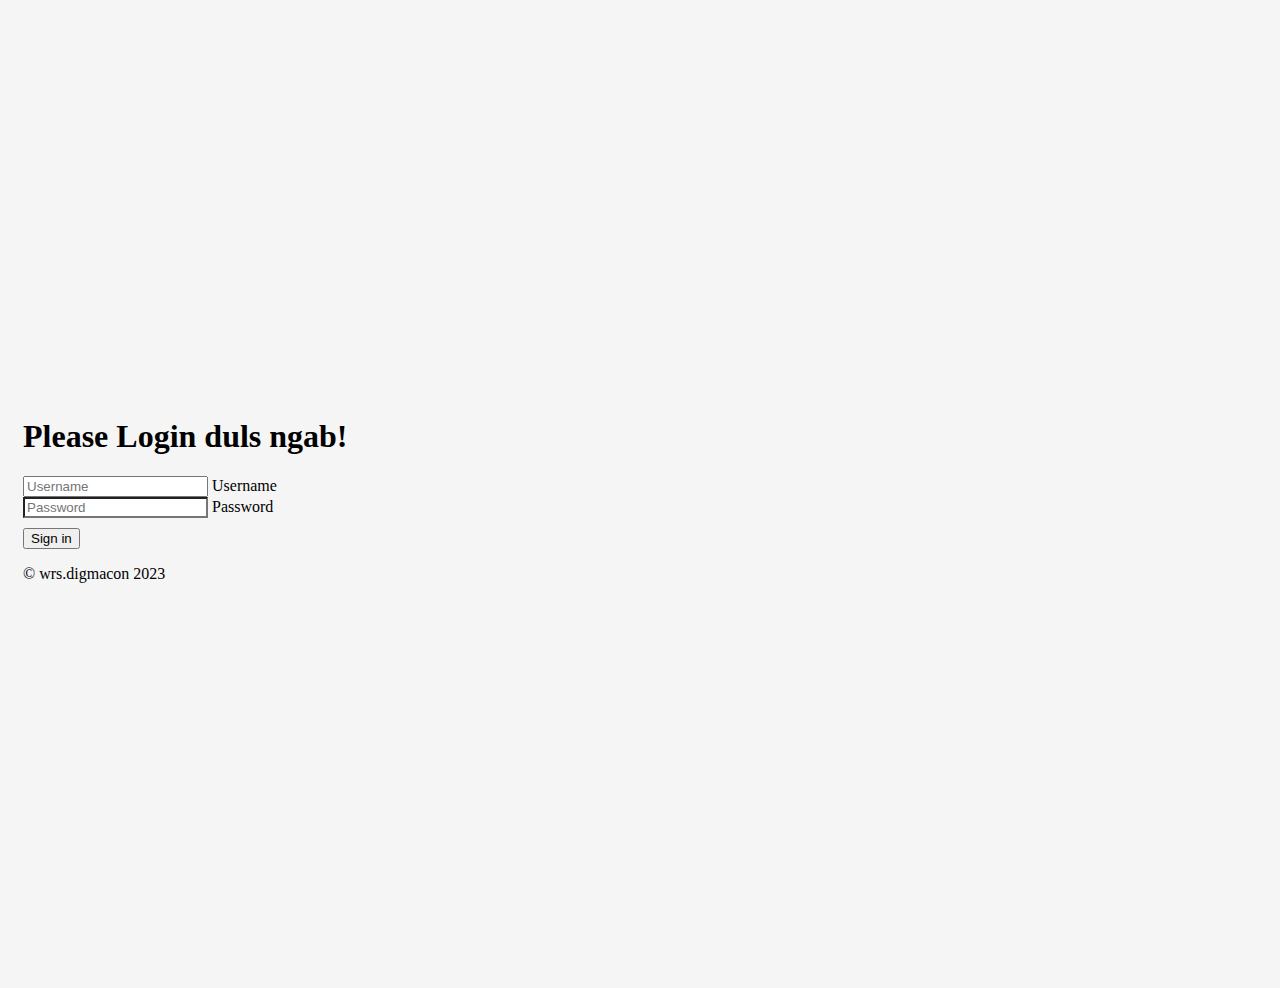
<file: Login.html>
<!doctype html>
<html lang="en">
  <head>
    <meta charset="utf-8">
    <meta name="viewport" content="width=device-width, initial-scale=1">
    <meta name="description" content="Buzz Tools · by @wrs.digmacon">
    <title>Buzz Tools · by @wrs.digmacon</title>

    <link href="https://cdn.jsdelivr.net/npm/bootstrap@5.2.3/dist/css/bootstrap.min.css" rel="stylesheet" integrity="sha384-rbsA2VBKQhggwzxH7pPCaAqO46MgnOM80zW1RWuH61DGLwZJEdK2Kadq2F9CUG65" crossorigin="anonymous">


    <!-- Custom css  -->
    <link rel="stylesheet" href="assets/css/login.css">

    <!-- Favicons -->
    <link rel="apple-touch-icon" href="assets/img/warungrofiqsyah.png" sizes="180x180">
    <link rel="icon" href="assets/img/warungrofiqsyah.png" sizes="32x32" type="image/png">
    <link rel="icon" href="assets/img/warungrofiqsyah.png" sizes="16x16" type="image/png">
    <link rel="mask-icon" href="assets/img/warungrofiqsyah.png" color="#712cf9">
    <link rel="icon" href="assets/img/warungrofiqsyah.png">
    <meta name="theme-color" content="#712cf9">

    
</head>
<body class="text-center">
  <main class="form-signin w-100 m-auto">
    <form action="index.html" method="POST" >
      <!-- <img class="mb-4" src="assets/img/warungrofiqsyah.png" width="300" height="100"> -->
      <h1 class="h3 mb-3 fw-normal">Please Login duls ngab!</h1>

      <div class="form-floating">
        <input type="text" name="username" class="form-control" id="floatingInput" placeholder="Username">
        <label for="floatingInput">Username</label>
      </div>

      <div class="form-floating mt-2">
        <input type="password" name="password" class="form-control rounded-top" id="floatingPassword" placeholder="Password">
        <label for="floatingPassword">Password</label>
      </div>

      <button class="w-100 btn btn-lg btn-primary" id="log-in">Sign in</button>
      <p class="mt-5 mb-3 text-muted">&copy; wrs.digmacon 2023</p>
    </form>
  </main>

<!-- bundle  -->
<!-- <script src="https://cdn.jsdelivr.net/npm/bootstrap@5.2.3/dist/js/bootstrap.bundle.min.js" integrity="sha384-kenU1KFdBIe4zVF0s0G1M5b4hcpxyD9F7jL+jjXkk+Q2h455rYXK/7HAuoJl+0I4" crossorigin="anonymous"></script> -->

</body>
</html>

<script type="text/javascript">
  // var admin = ['admin', 'admin123']
  // var user = ['user', 'user123']

  window.onload = ()=> {

    this.sessionStorage.setItem("username", "admin");
    this.sessionStorage.setItem("password", "admin");

  }

  var input = document.getElementsByTagName('input');

  var login = document.getElementById('log-in');

  var form = document.querySelector("form");

  form.onsubmit = ()=> {return false;} 

  login.onclick = ()=>{

    if((input[0].value != "") && (input[1].value != "")) 
    {
      if((input[0].value == sessionStorage.getItem('username')) && (input[1].value == sessionStorage.getItem('password')))
      {
        form.onsubmit = ()=>{return 1;}
        document.cookie = "username="+input[0].value;
        document.cookie = "password="+input[1].value;
        localStorage.setItem('status','loggedIn') 
        
      }
      else {
        if((input[0].value != sessionStorage.getItem("username"))){
          alert("Username atau password salah!")
        }
        if((input[1].value != sessionStorage.getItem("password")))
        alert("Username atau password salah!")
      }
    } 
    else {
      if(input[0].value == "") {
        alert("Kolom username tidak boleh kosong!")
      } 
      if(input[1].value == "") {
        alert("Kolom password tidak boleh kosong!")
      } 
    }

  }
</script>
</file>
<file: assets/css/login.css>
/* Sign.css */
html,
body {
height: 100%;
}

body {
display: flex;
align-items: center;
padding-top: 40px;
padding-bottom: 40px;
background-color: #f5f5f5;
}

.form-signin {
max-width: 330px;
padding: 15px;
}

.form-signin .form-floating:focus-within {
z-index: 2;
}

.form-signin input[type="email"] {
margin-bottom: -1px;
border-bottom-right-radius: 0;
border-bottom-left-radius: 0;
}

.form-signin input[type="password"] {
margin-bottom: 10px;
border-top-left-radius: 0;
border-top-right-radius: 0;
}



.bd-placeholder-img {
font-size: 1.125rem;
text-anchor: middle;
-webkit-user-select: none;
-moz-user-select: none;
user-select: none;
}

@media (min-width: 768px) {
.bd-placeholder-img-lg {
  font-size: 3.5rem;
}
}

.b-example-divider {
height: 3rem;
background-color: rgba(0, 0, 0, .1);
border: solid rgba(0, 0, 0, .15);
border-width: 1px 0;
box-shadow: inset 0 .5em 1.5em rgba(0, 0, 0, .1), inset 0 .125em .5em rgba(0, 0, 0, .15);
}

.b-example-vr {
flex-shrink: 0;
width: 1.5rem;
height: 100vh;
}

.bi {
vertical-align: -.125em;
fill: currentColor;
}

.nav-scroller {
position: relative;
z-index: 2;
height: 2.75rem;
overflow-y: hidden;
}

.nav-scroller .nav {
display: flex;
flex-wrap: nowrap;
padding-bottom: 1rem;
margin-top: -1px;
overflow-x: auto;
text-align: center;
white-space: nowrap;
-webkit-overflow-scrolling: touch;
}
</file>
